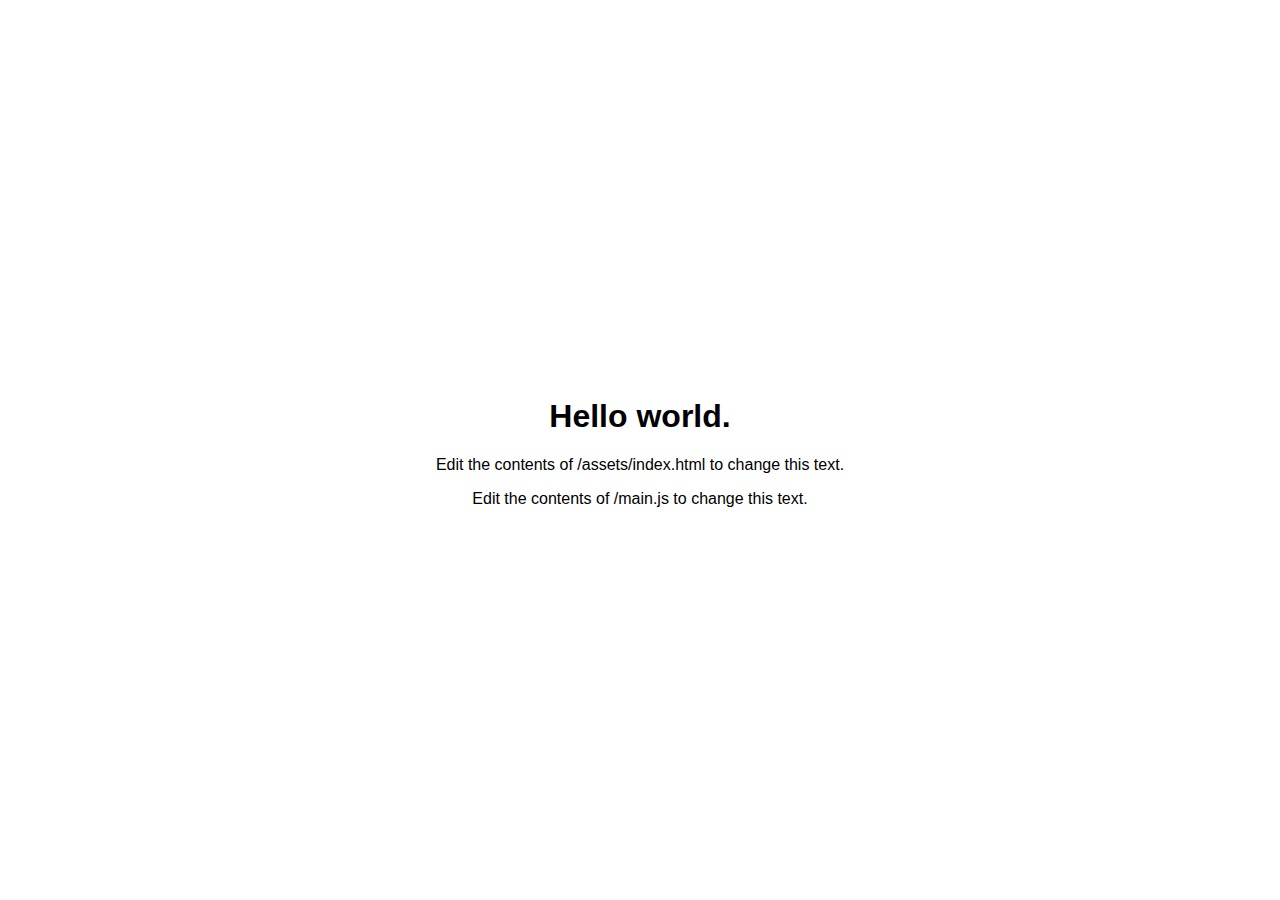
<file: index.html>
<!DOCTYPE html>
<html>
<head>
  <meta charset="UTF-8">
  <meta name="viewport" content="width=device-width, initial-scale=1.0, maximum-scale=1, user-scalable=no" />
  <link rel="stylesheet" href="reset.css">
  <link rel="stylesheet" href="main.css">
</head>
<body>
<!-- Please feel free to remove the following HTML! -->
<div class="container">
<div>
<h1>Hello world.</h1>
<p>Edit the contents of /assets/index.html to change this text.</p>
<p id="text"></p>
</div>
</div>
</body>
<script type="text/javascript">
  // This code is here to make the cover clickable when it is on the homepage
  new function () {
    function postMessage(data) {
      window.parent.postMessage(JSON.stringify(data), '*');
    }

    window.addEventListener('message', function (event) {
      var data = JSON.parse(event.data);

      // Ignore messages that do not contain the domain_path property:
      if (!data.domain_path) return;

      // If we are on the homepage, add a link to body to have the parent redirect to the magazine URL:
      var onHomepage = /homepage\=1/.test(window.location.search);
      if (onHomepage) {
        document.body.addEventListener('click', function () {
          // Tell parent to redirect us:
          postMessage({
            status: 'redirect',
            domain_path: data.domain_path
          });
        });
        document.body.style.cursor = 'pointer';
      }
    });
    // Get unique cover id from url:
    // Tell parent that loading of this iframe is ready
    postMessage({
      status: 'ready',
      coverId: window.location.pathname.split('/')[4]
    });
  }();
</script>
<script src="main.js"></script>
</html>
</file>
<file: main.css>
/* Feel free to remove the following css: */
.container {
  height: 100vh;
  display: flex;
  justify-content: center;
  align-items: center;
  text-align: center;
}
</file>
